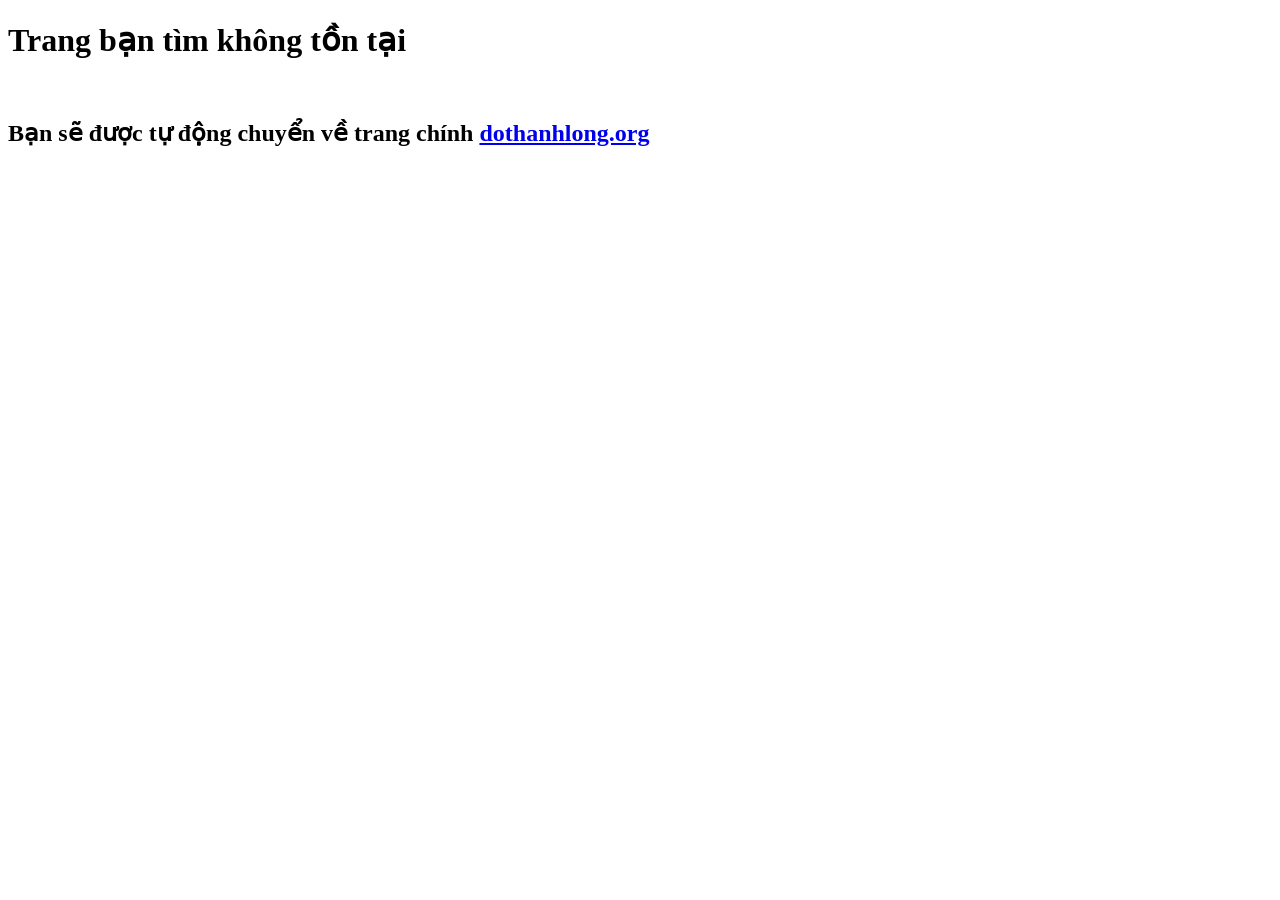
<file: index.html>
<!DOCTYPE html PUBLIC "-//W3C//DTD XHTML 1.0 Transitional//EN" "http://www.w3.org/TR/xhtml1/DTD/xhtml1-transitional.dtd">
<html xmlns="http://www.w3.org/1999/xhtml">
<head>
<meta http-equiv="Content-Type" content="text/html; charset=UTF-8" />
<title>Đỗ Thành Long's blog</title>
<meta http-equiv="refresh" content="3;URL=https://dothanhlong.org/">
</head>
<body>
<h1>Trang bạn tìm không tồn tại</h1><br>
<h2>Bạn sẽ được tự động chuyển về trang chính <a href="https://dothanhlong.org/">dothanhlong.org</a></h2>
</body>
</html>
</file>
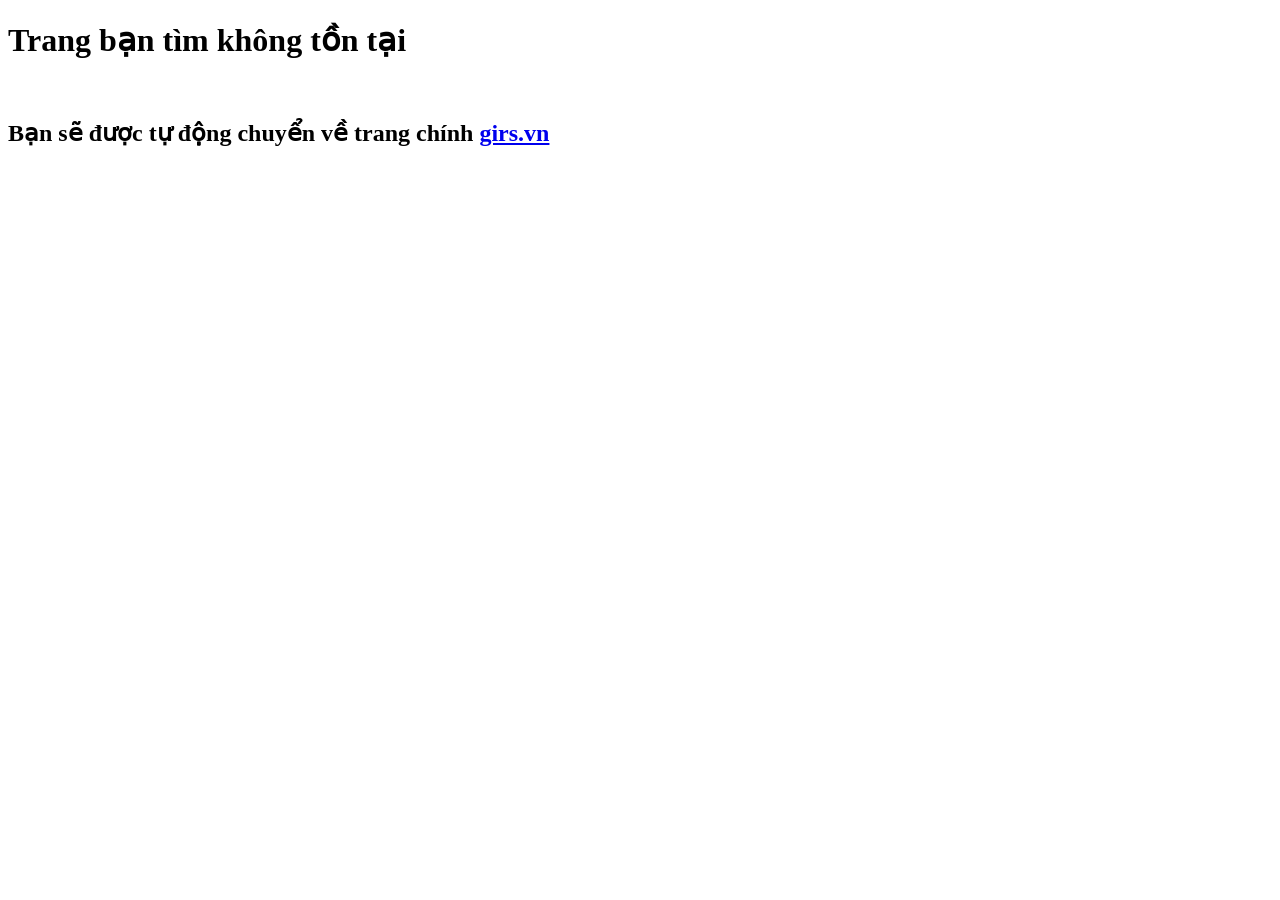
<file: css/index.html>
<!DOCTYPE html PUBLIC "-//W3C//DTD XHTML 1.0 Transitional//EN" "http://www.w3.org/TR/xhtml1/DTD/xhtml1-transitional.dtd">
<html xmlns="http://www.w3.org/1999/xhtml">
<head>
<meta http-equiv="Content-Type" content="text/html; charset=UTF-8" />
<title>GIRS Center</title>
<meta http-equiv="refresh" content="3;URL=http://girs.vn">
</head>
<body>
<h1>Trang bạn tìm không tồn tại</h1><br>
<h2>Bạn sẽ được tự động chuyển về trang chính <a href="http://girs.vn/">girs.vn</a></h2>
</body>
</html>
</file>
